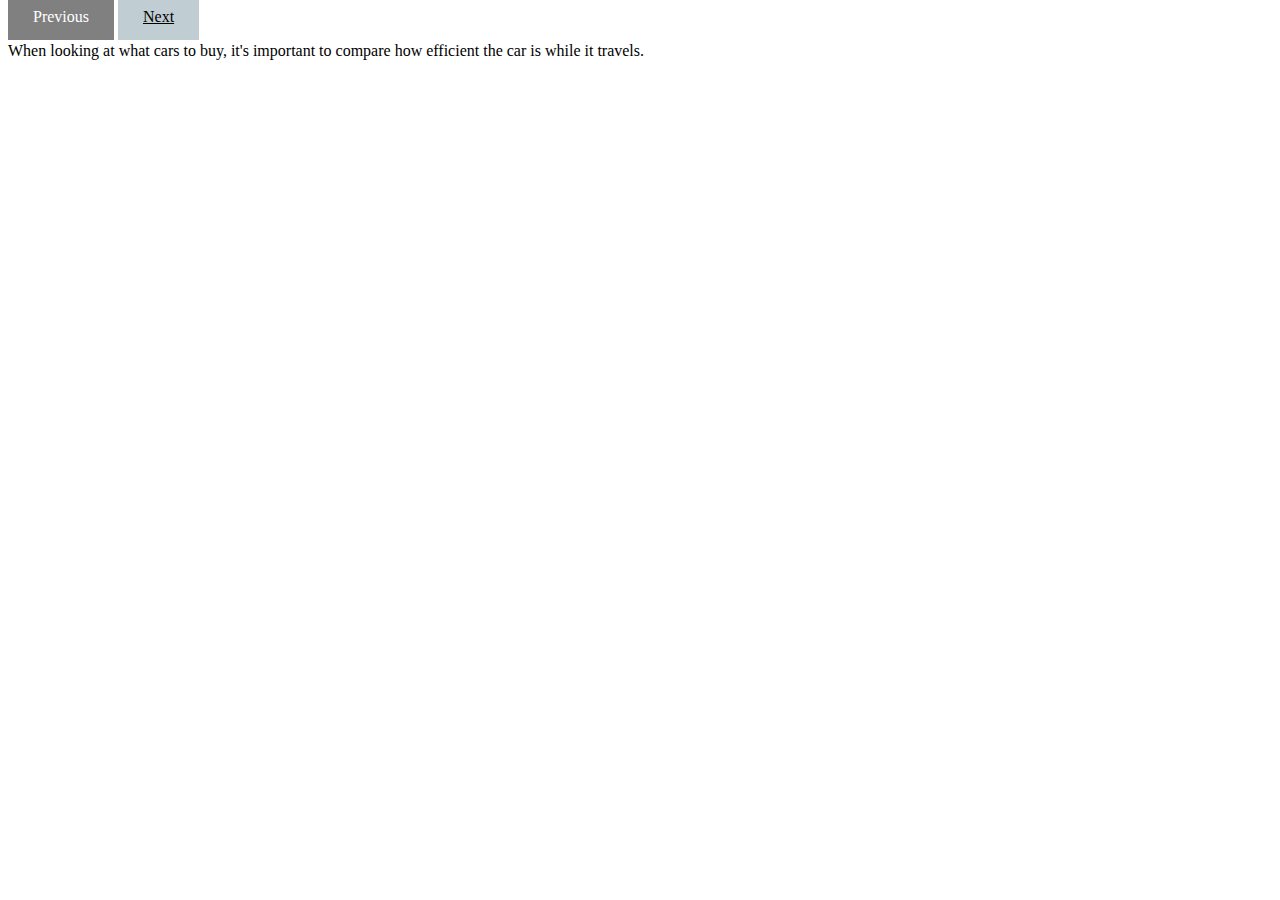
<file: index.html>
<!DOCTYPE html>
<html>
    <meta name="viewport" content="width=device-width, height=device-height, initial-scale=1.0">
    <head>
        <title>Gas & Diesel Cars</title>
        <link rel="stylesheet" type="text/css" href="styles.css">
    </head>
    <script src='https://d3js.org/d3.v5.min.js'></script>
    <script src="./functions.js"></script>
    <script>
    d3.selectAll("div").filter("#tooltip").style("opacity", "0");
    async function loadData() {
        let data = await d3.csv("https://flunky.github.io/cars2017.csv");
        console.log(data);
        var processedData = data.filter(function(d) {
            return d.Fuel != "Electricity";
        });
        processData(processedData, 0);
    }
    loadData();
    </script>
    <body>
        <a class="disabled">Previous</a>
        <a class="internalLink" href="./section2.html">Next</a>
        <div id="tooltip" style="opacity:0"></div>
        <p>
            When looking at what cars to buy, it's important to compare how efficient the car is while it travels. 
        </p>
        <svg width="100%" height="500"></svg>
    </body>
</html>
</file>
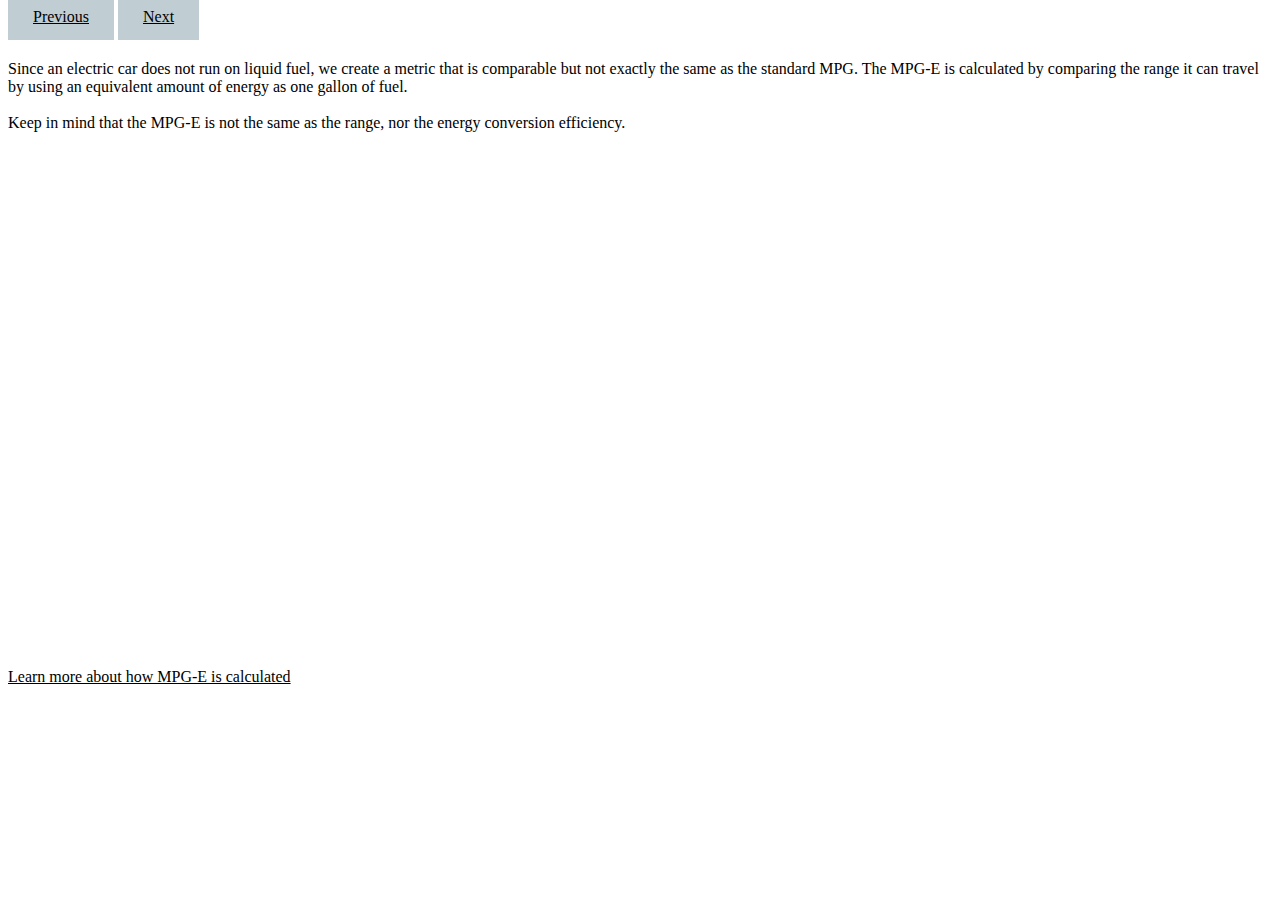
<file: section2.html>
<!DOCTYPE html>
<html>
    <meta name="viewport" content="width=device-width, initial-scale=1.0">
    <head>
        <title>Electric Cars</title>
        <link rel="stylesheet" type="text/css" href="styles.css">
    </head>
    <script src='https://d3js.org/d3.v5.min.js'></script>
    <script src="./functions.js"></script>
    <script>
    d3.selectAll("div").filter("#tooltip").style("opacity", "0");
    async function loadData() {
        let data = await d3.csv("https://flunky.github.io/cars2017.csv");
        console.log(data);
        var processedData = data.filter(function(d) {
            return d.Fuel == "Electricity";
        });
        processData(processedData, 1);
    }
    loadData();
    </script>
    <body>
        <a class="internalLink" href="./index.html">Previous</a>
        <a class="internalLink" href="./section3.html">Next</a>
        <div id="tooltip" style="opacity:0"></div>
        <p>
            <br />
            Since an electric car does not run on liquid fuel, we create a metric that is comparable but not exactly the same as the standard MPG. The MPG-E is calculated by comparing the range it can travel by using an equivalent amount of energy as one gallon of fuel.
            <br /><br />
            Keep in mind that the MPG-E is not the same as the range, nor the energy conversion efficiency.
        </p>
        <svg width="100%" height=500></svg>
        <p>
            <a class="externalLink" href="https://www.edmunds.com/fuel-economy/decoding-electric-car-mpg.html">Learn more about how MPG-E is calculated</a> 
        </p>
    </body>
</html>
</file>
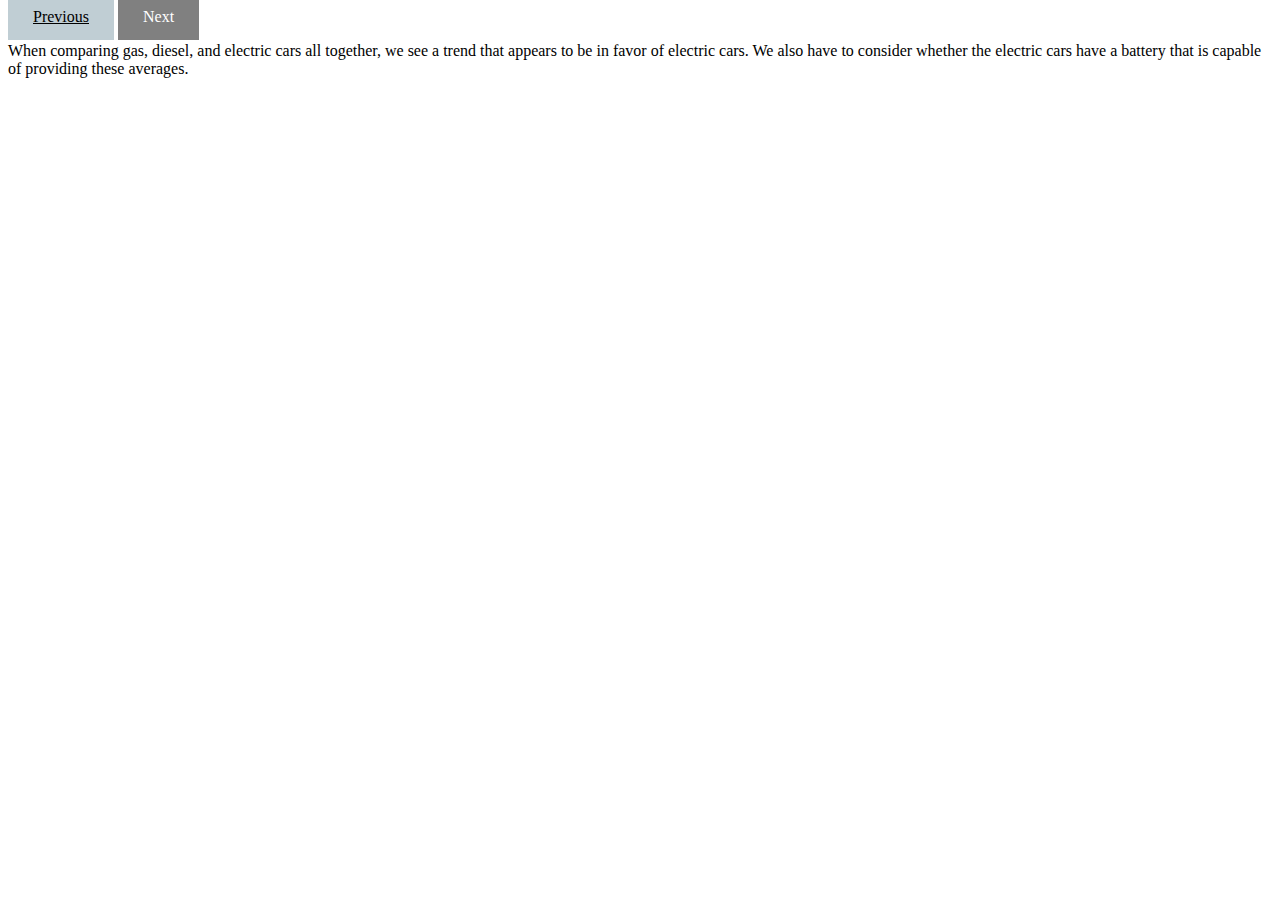
<file: section3.html>
<!DOCTYPE html>
<html>
    <meta name="viewport" content="width=device-width, initial-scale=1.0">
    <head>
        <title>What kind of fuel fits your needs?</title>   
        <link rel="stylesheet" type="text/css" href="styles.css">
    </head>
    <script src='https://d3js.org/d3.v5.min.js'></script>
    <script src="./functions.js"></script>
    <script>
    d3.selectAll("div").filter("#tooltip").style("opacity", "0");
    async function loadData() {
        let data = await d3.csv("https://flunky.github.io/cars2017.csv");
        console.log(data);
        processData(data, 2);
    }
    loadData();
    </script>
    <body>
        <a class="internalLink" href="./section2.html">Previous</a>
        <a class="disabled">Next</a>
        <div id="tooltip" style="opacity:0"></div>
        <p>
            When comparing gas, diesel, and electric cars all together, we see a trend that appears to be in favor of electric cars. We also have to consider whether the electric cars have a battery that is capable of providing these averages.
        </p>
        <svg width="100%" height="500"></svg>
    </body>
</html>
</file>
<file: styles.css>
.internalLink {
    background-color: rgb(192, 206, 212);
    color:black;
    padding: 15px 25px;
}

.externalLink {
    color:black;
    padding: 0px;
}

.disabled {
    color:white;
    background-color: gray;
    padding: 15px 25px;
}

#tooltip {
    position:absolute;
    text-align:start;
    background:whitesmoke;
    padding: 10px 10px;
}

circle {
    stroke:black;
}
</file>
